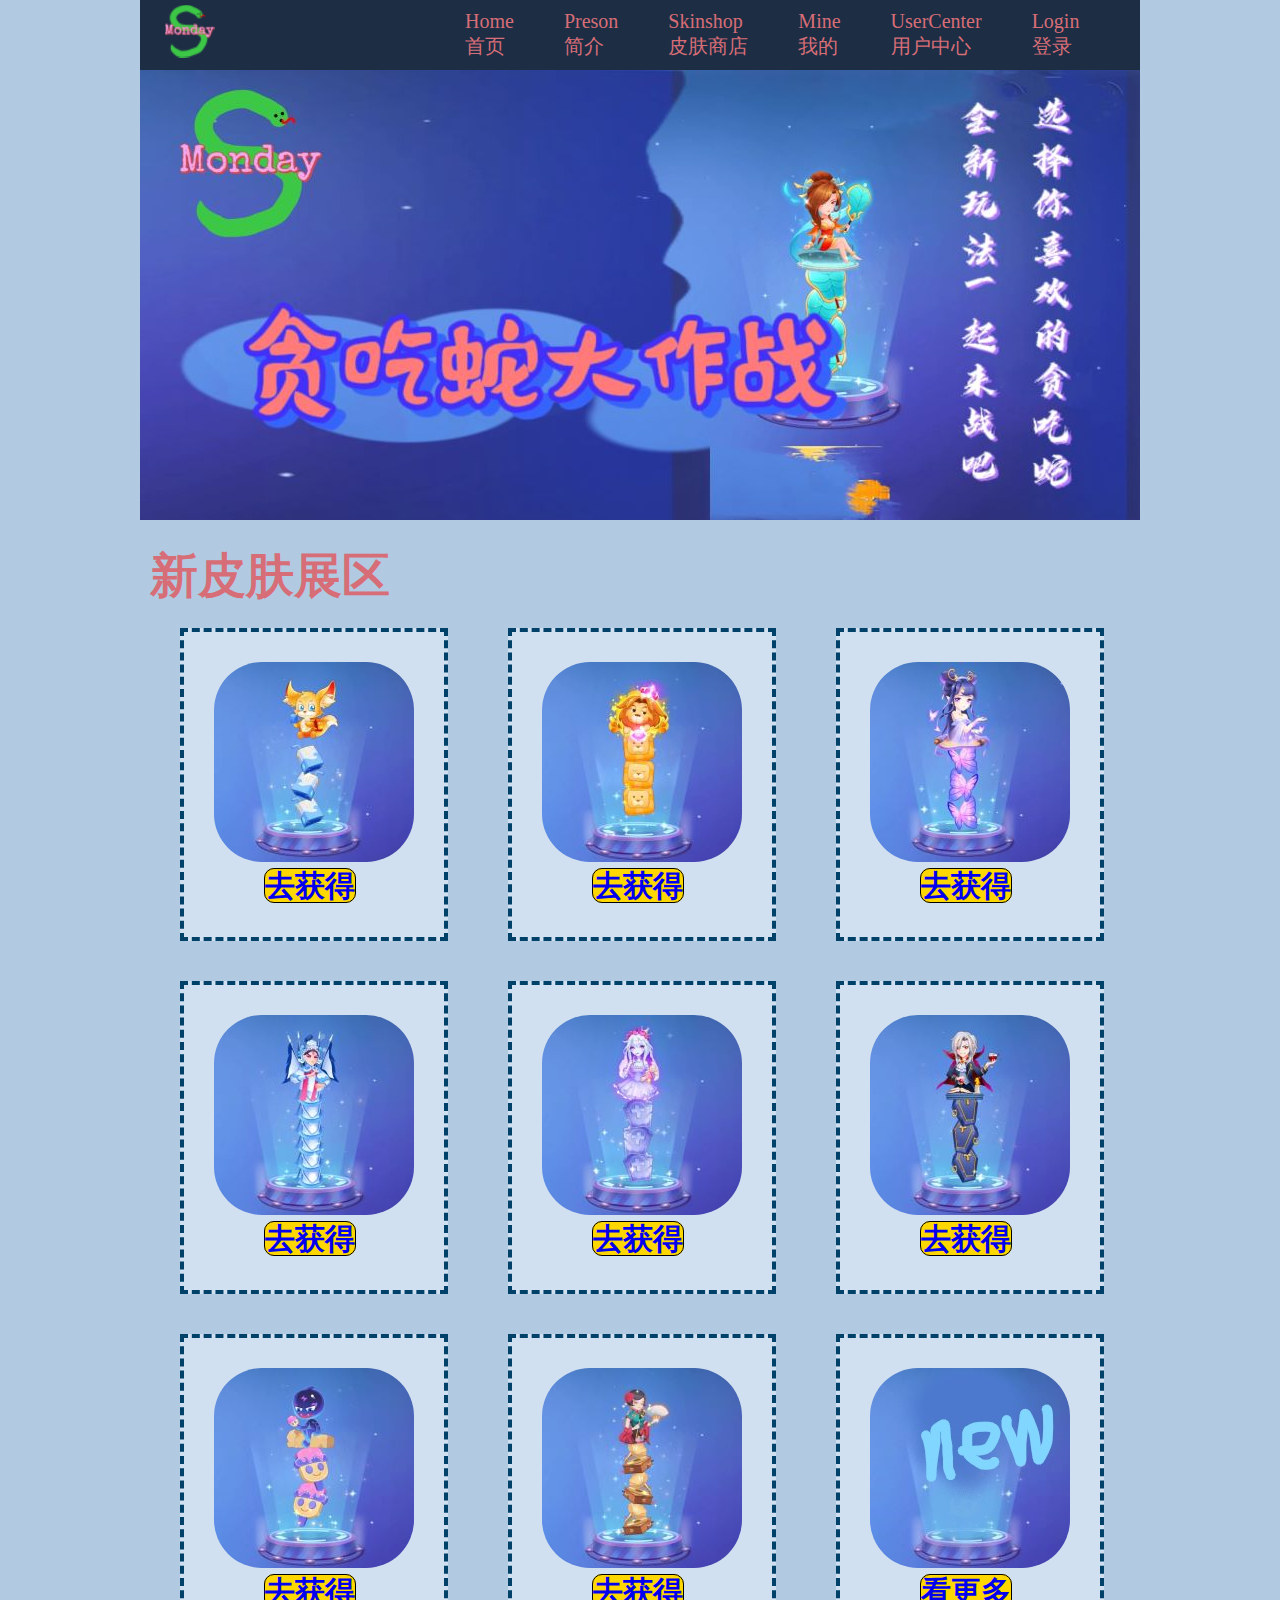
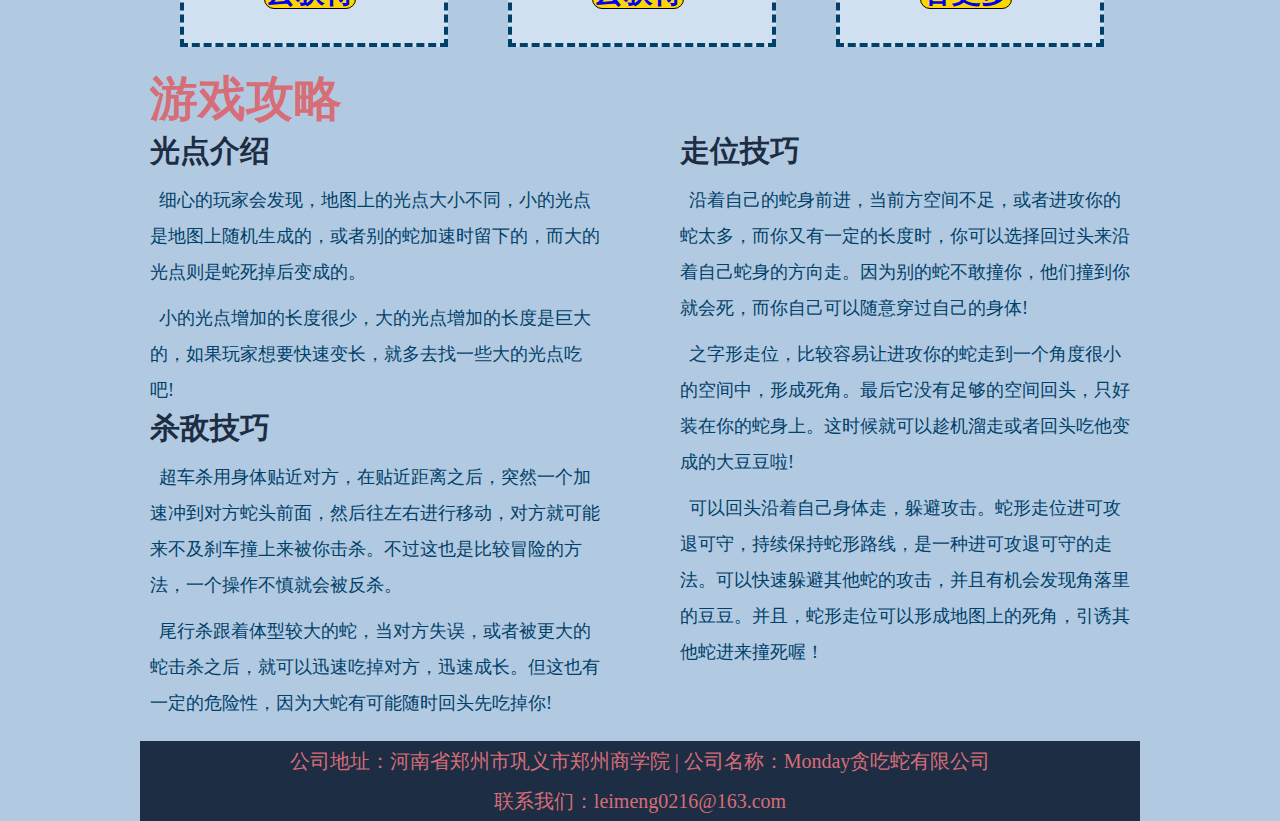
<file: index.html>
<!DOCTYPE html>
<html>
	<head>
		<meta charset="utf-8">
		<title>贪吃蛇主页</title>
		<link href="css/css.css" type="text/css" rel="stylesheet"/>
	</head>
	<body>
		<div id="box">
			<div class="header">
				<div class="logo">
					<img src="img/logo.png" />
				</div>
				<div class="menu">
					<ul>
						<li><a href="index.html">Home<br/>首页</a></li>
						<li><a href="pages/preson.html">Preson<br/>简介</a></li>
						<li><a href="pages/skinshop.html">Skinshop<br/>皮肤商店</a></li>
						<li><a href="pages/mine.html">Mine<br/>我的</a></li>
						<li><a href="pages/usrecenter.html">UserCenter<br/>用户中心</a></li>
						<li><a href="pages/login.html">Login<br/>登录</a></li>
					</ul>
				</div>
			</div>
			<div class="banner">
					<img src="img/banner.jpg" />
			</div>
			<div class="content">
				<div class="content-new">
					<h2>新皮肤展区</h2>
					<div class="content-news">
						<img src="img/erkuohu.jpg" />
						<a href="pages/skinshop.html">去获得</a>
					</div>
					<div class="content-news">
						<img src="img/shiziwang.jpg" />
						<a href="pages/skinshop.html">去获得</a>
					</div>
					<div class="content-news">
						<img src="img/niexiaoqian.jpg" />
						<a href="pages/skinshop.html">去获得</a>
					</div>
					<div class="content-news">
						<img src="img/wusheng.jpg" />
						<a href="pages/skinshop.html">去获得</a>
					</div>
					<div class="content-news">
						<img src="img/jiangshixinniang.jpg" />
						<a href="pages/skinshop.html">去获得</a>
					</div>
					<div class="content-news">
						<img src="img/xixiebojue.jpg" />
						<a href="pages/skinshop.html">去获得</a>
					</div>
					<div class="content-news">
						<img src="img/yetaixiaoyingxiong.jpg" />
						<a href="pages/skinshop.html">去获得</a>
					</div>
					<div class="content-news">
						<img src="img/meiguijiaren.jpg" />
						<a href="pages/skinshop.html">去获得</a>
					</div>
					<div class="content-news">
						<img src="img/skinbackgroundnew.jpg" />
						<a href="pages/skinshop.html">看更多</a>
					</div>
				</div>
				<div class="content-gl">
					<h2>游戏攻略</h2>
					<div class="content-gl-left">
						<h3>光点介绍</h3>
						<p>&nbsp;&nbsp;细心的玩家会发现，地图上的光点大小不同，小的光点是地图上随机生成的，或者别的蛇加速时留下的，而大的光点则是蛇死掉后变成的。</p>
						<p>&nbsp;&nbsp;小的光点增加的长度很少，大的光点增加的长度是巨大的，如果玩家想要快速变长，就多去找一些大的光点吃吧!</p>
						<h3>杀敌技巧</h3>
						<p>&nbsp;&nbsp;超车杀用身体贴近对方，在贴近距离之后，突然一个加速冲到对方蛇头前面，然后往左右进行移动，对方就可能来不及刹车撞上来被你击杀。不过这也是比较冒险的方法，一个操作不慎就会被反杀。</p>
						<p>&nbsp;&nbsp;尾行杀跟着体型较大的蛇，当对方失误，或者被更大的蛇击杀之后，就可以迅速吃掉对方，迅速成长。但这也有一定的危险性，因为大蛇有可能随时回头先吃掉你!</p>
					</div>
					<div class="content-gl-right">
						<h3>走位技巧</h3>
						<p>&nbsp;&nbsp;沿着自己的蛇身前进，当前方空间不足，或者进攻你的蛇太多，而你又有一定的长度时，你可以选择回过头来沿着自己蛇身的方向走。因为别的蛇不敢撞你，他们撞到你就会死，而你自己可以随意穿过自己的身体!</p>
						<p>&nbsp;&nbsp;之字形走位，比较容易让进攻你的蛇走到一个角度很小的空间中，形成死角。最后它没有足够的空间回头，只好装在你的蛇身上。这时候就可以趁机溜走或者回头吃他变成的大豆豆啦!</p>
						<p>&nbsp;&nbsp;可以回头沿着自己身体走，躲避攻击。蛇形走位进可攻退可守，持续保持蛇形路线，是一种进可攻退可守的走法。可以快速躲避其他蛇的攻击，并且有机会发现角落里的豆豆。并且，蛇形走位可以形成地图上的死角，引诱其他蛇进来撞死喔！</p>
					</div>
				</div>
			</div>
			<div class="footer">
				公司地址：河南省郑州市巩义市郑州商学院&nbsp;|&nbsp;公司名称：Monday贪吃蛇有限公司<br/>
				联系我们：leimeng0216@163.com
			</div>
			
		</div>
	</body>
</html>
</file>
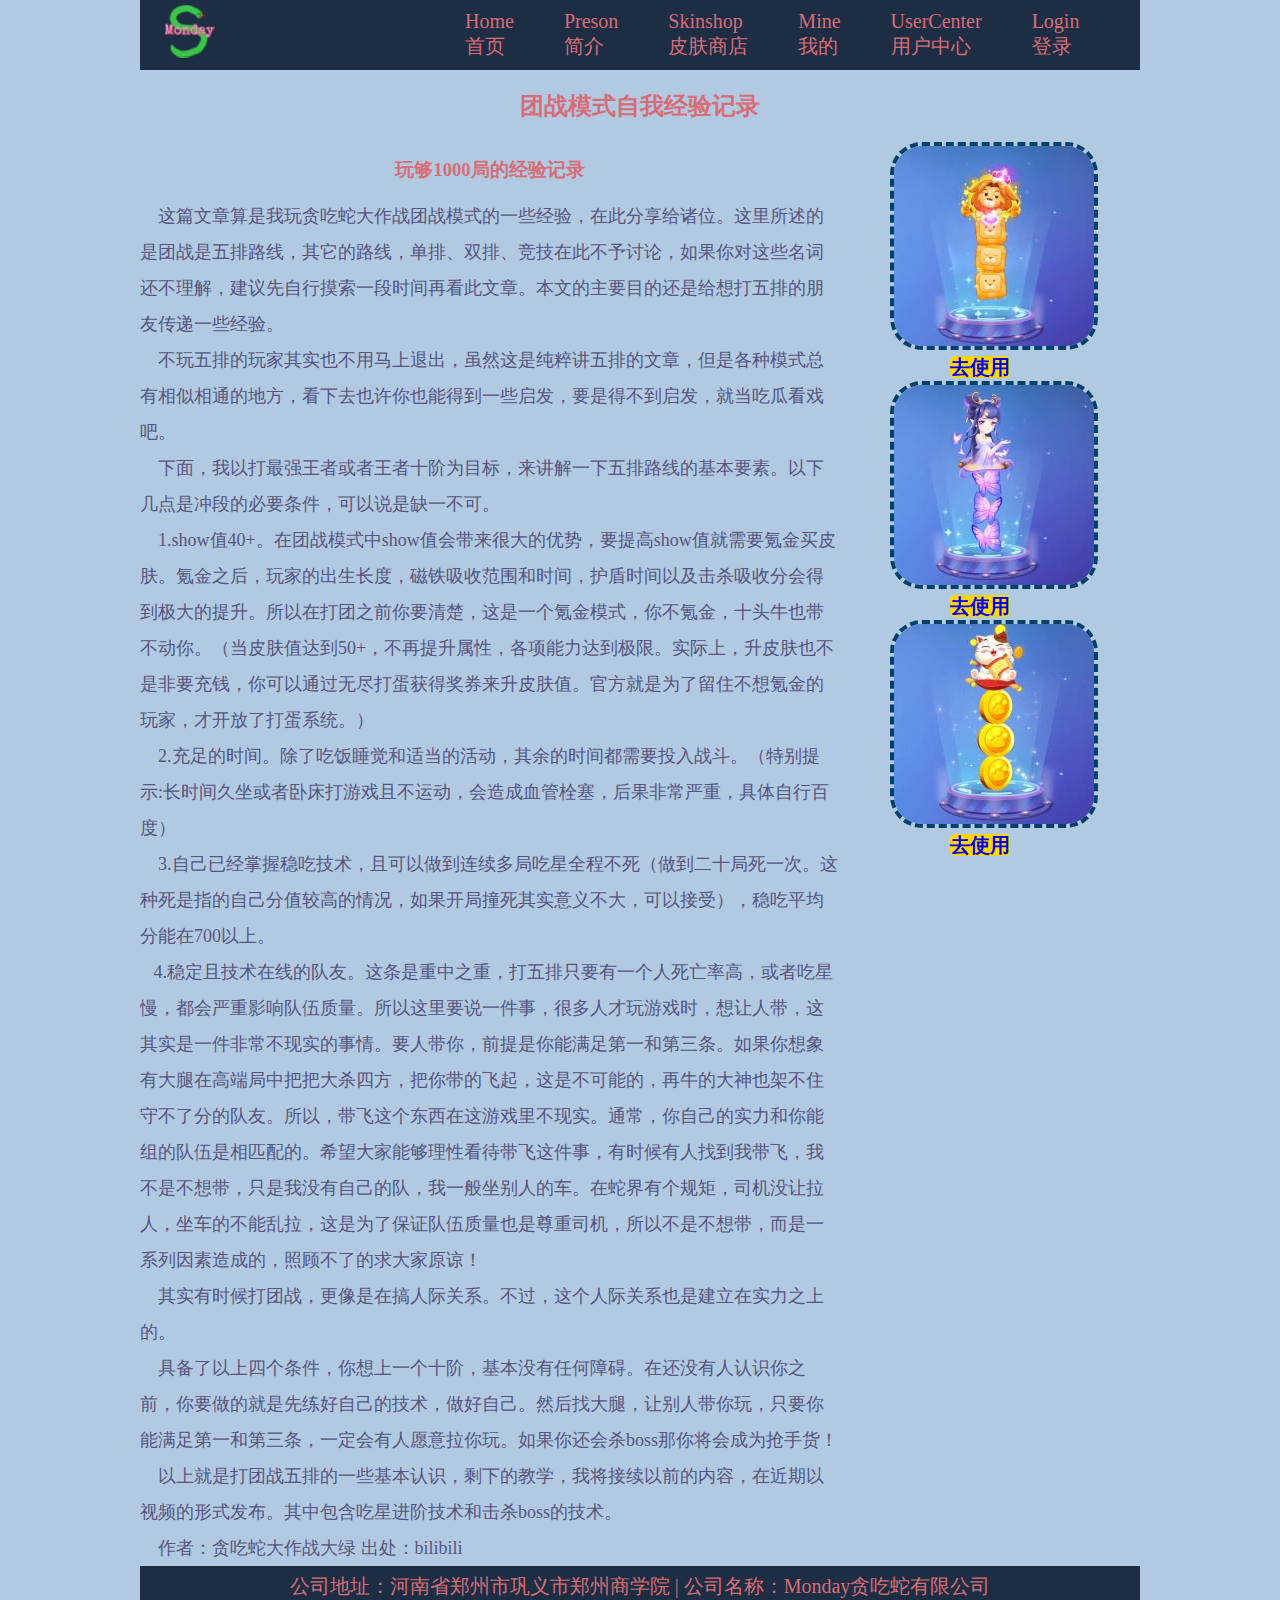
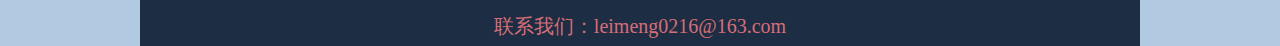
<file: pages/mine.html>
<!DOCTYPE html>
<html>
	<head>
		<meta charset="utf-8">
		<title>贪吃蛇我的</title>
		<link href="../css/css.css" type="text/css" rel="stylesheet"/>
	</head>
	<body>
		<div id="box">
			<div class="header">
				<div class="logo">
					<img src="../img/logo.png" />
				</div>
				<div class="menu">
					<ul>
						<li><a href="../index.html">Home<br/>首页</a></li>
						<li><a href="preson.html">Preson<br/>简介</a></li>
						<li><a href="skinshop.html">Skinshop<br/>皮肤商店</a></li>
						<li><a href="mine.html">Mine<br/>我的</a></li>
						<li><a href="usrecenter.html">UserCenter<br/>用户中心</a></li>
						<li><a href="login.html">Login<br/>登录</a></li>
					</ul>
				</div>
			</div>
			<div class=" mine-content">
					<h2>团战模式自我经验记录</h2>
				<div class="mine-content-left">
					<h3>玩够1000局的经验记录</h3>
					<p>&nbsp;&nbsp;&nbsp;&nbsp;这篇文章算是我玩贪吃蛇大作战团战模式的一些经验，在此分享给诸位。这里所述的是团战是五排路线，其它的路线，单排、双排、竞技在此不予讨论，如果你对这些名词还不理解，建议先自行摸索一段时间再看此文章。本文的主要目的还是给想打五排的朋友传递一些经验。</p>
					<p>&nbsp;&nbsp;&nbsp;&nbsp;不玩五排的玩家其实也不用马上退出，虽然这是纯粹讲五排的文章，但是各种模式总有相似相通的地方，看下去也许你也能得到一些启发，要是得不到启发，就当吃瓜看戏吧。</p>
					<p>&nbsp;&nbsp;&nbsp;&nbsp;下面，我以打最强王者或者王者十阶为目标，来讲解一下五排路线的基本要素。以下几点是冲段的必要条件，可以说是缺一不可。</p>
					<p>&nbsp;&nbsp;&nbsp;&nbsp;1.show值40+。在团战模式中show值会带来很大的优势，要提高show值就需要氪金买皮肤。氪金之后，玩家的出生长度，磁铁吸收范围和时间，护盾时间以及击杀吸收分会得到极大的提升。所以在打团之前你要清楚，这是一个氪金模式，你不氪金，十头牛也带不动你。（当皮肤值达到50+，不再提升属性，各项能力达到极限。实际上，升皮肤也不是非要充钱，你可以通过无尽打蛋获得奖券来升皮肤值。官方就是为了留住不想氪金的玩家，才开放了打蛋系统。）</p>
					<p>&nbsp;&nbsp;&nbsp;&nbsp;2.充足的时间。除了吃饭睡觉和适当的活动，其余的时间都需要投入战斗。（特别提示:长时间久坐或者卧床打游戏且不运动，会造成血管栓塞，后果非常严重，具体自行百度）</p>
					<p>&nbsp;&nbsp;&nbsp;&nbsp;3.自己已经掌握稳吃技术，且可以做到连续多局吃星全程不死（做到二十局死一次。这种死是指的自己分值较高的情况，如果开局撞死其实意义不大，可以接受），稳吃平均分能在700以上。</p>
					<p>&nbsp;&nbsp;&nbsp;4.稳定且技术在线的队友。这条是重中之重，打五排只要有一个人死亡率高，或者吃星慢，都会严重影响队伍质量。所以这里要说一件事，很多人才玩游戏时，想让人带，这其实是一件非常不现实的事情。要人带你，前提是你能满足第一和第三条。如果你想象有大腿在高端局中把把大杀四方，把你带的飞起，这是不可能的，再牛的大神也架不住守不了分的队友。所以，带飞这个东西在这游戏里不现实。通常，你自己的实力和你能组的队伍是相匹配的。希望大家能够理性看待带飞这件事，有时候有人找到我带飞，我不是不想带，只是我没有自己的队，我一般坐别人的车。在蛇界有个规矩，司机没让拉人，坐车的不能乱拉，这是为了保证队伍质量也是尊重司机，所以不是不想带，而是一系列因素造成的，照顾不了的求大家原谅！</p>
					<p>&nbsp;&nbsp;&nbsp;&nbsp;其实有时候打团战，更像是在搞人际关系。不过，这个人际关系也是建立在实力之上的。</p>
					<p>&nbsp;&nbsp;&nbsp;&nbsp;具备了以上四个条件，你想上一个十阶，基本没有任何障碍。在还没有人认识你之前，你要做的就是先练好自己的技术，做好自己。然后找大腿，让别人带你玩，只要你能满足第一和第三条，一定会有人愿意拉你玩。如果你还会杀boss那你将会成为抢手货！</p>
					<p>&nbsp;&nbsp;&nbsp;&nbsp;以上就是打团战五排的一些基本认识，剩下的教学，我将接续以前的内容，在近期以视频的形式发布。其中包含吃星进阶技术和击杀boss的技术。</p>
					<p>&nbsp;&nbsp;&nbsp;&nbsp;作者：贪吃蛇大作战大绿&nbsp;出处：bilibili</p>
				</div>
				<div class="mine-content-right">
					<div class="mine-content-r">
						<img src="../img/shiziwang.jpg" />
						<a href="#">去使用</a>
					</div>
					<div class="mine-content-r">
						<img src="../img/niexiaoqian.jpg" />
						<a href="#">去使用</a>
					</div>
					<div class="mine-content-r">
						<img src="../img/fcm.jpg" />
						<a href="#">去使用</a>
					</div>
				</div>
			</div>
			<div class="footer">
				公司地址：河南省郑州市巩义市郑州商学院&nbsp;|&nbsp;公司名称：Monday贪吃蛇有限公司<br/>
				联系我们：leimeng0216@163.com
			</div>
			
		</div>
	</body>
</html>
</file>
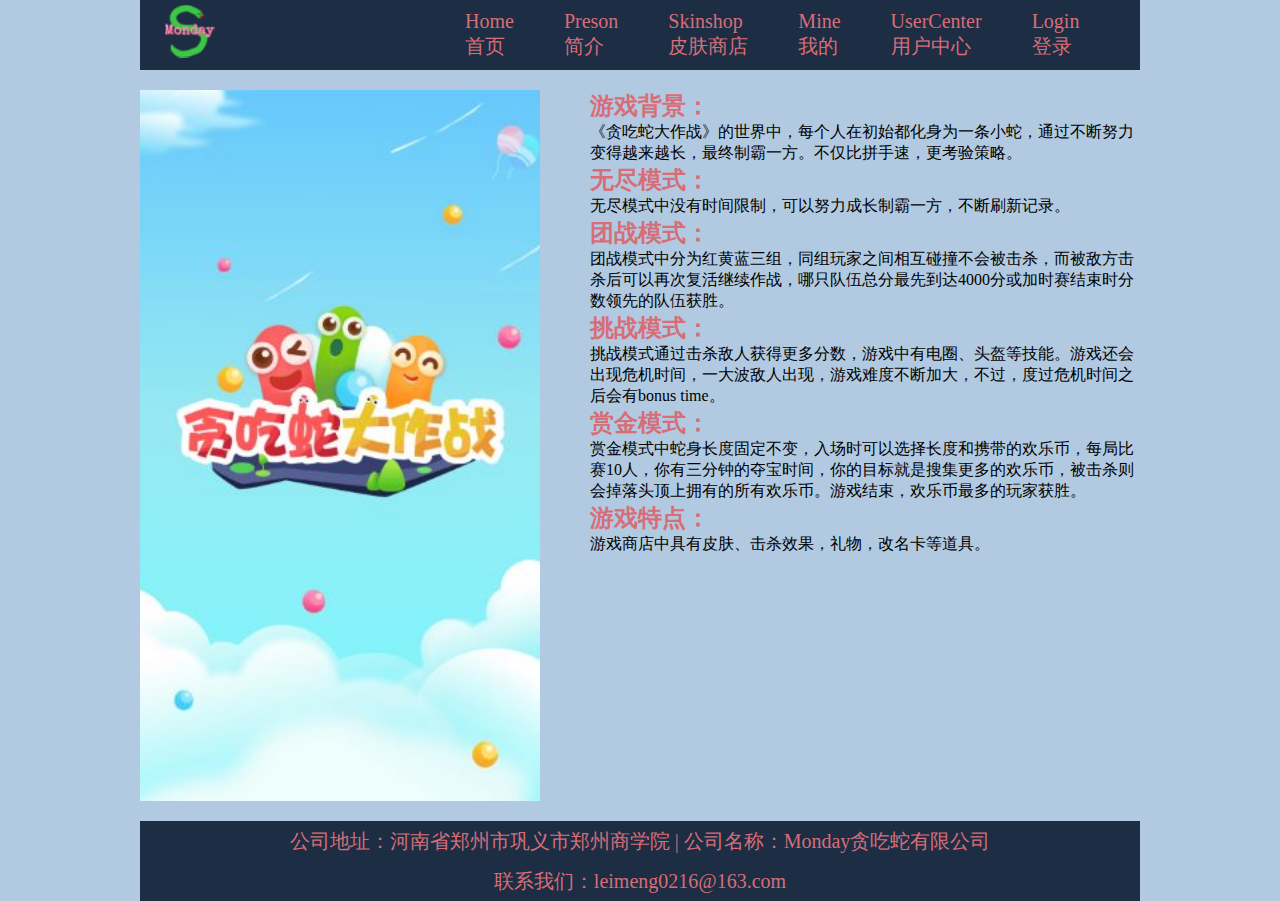
<file: pages/preson.html>
<!DOCTYPE html>
<html>
	<head>
		<meta charset="utf-8">
		<title>贪吃蛇简介</title>
		<link href="../css/css.css" type="text/css" rel="stylesheet" />
	</head>
	<body>
		<div id="presonbox">
			<div class="header">
				<div class="logo">
					<img src="../img/logo.png" />
				</div>
				<div class="menu">
					<ul>
						<li><a href="../index.html">Home<br/>首页</a></li>
						<li><a href="preson.html">Preson<br/>简介</a></li>
						<li><a href="skinshop.html">Skinshop<br/>皮肤商店</a></li>
						<li><a href="mine.html">Mine<br/>我的</a></li>
						<li><a href="usrecenter.html">UserCenter<br/>用户中心</a></li>
						<li><a href="login.html">Login<br/>登录</a></li>
					</ul>
				</div>
			</div>
			<div class="person-content">
			<img src="../img/person4.jpg" />
			<p><h2>游戏背景：</h2>《贪吃蛇大作战》的世界中，每个人在初始都化身为一条小蛇，通过不断努力变得越来越长，最终制霸一方。不仅比拼手速，更考验策略。</p>
			<p><h2>无尽模式：</h2>无尽模式中没有时间限制，可以努力成长制霸一方，不断刷新记录。</p>
			<p><h2>团战模式：</h2>团战模式中分为红黄蓝三组，同组玩家之间相互碰撞不会被击杀，而被敌方击杀后可以再次复活继续作战，哪只队伍总分最先到达4000分或加时赛结束时分数领先的队伍获胜。</p>
			<p><h2>挑战模式：</h2>挑战模式通过击杀敌人获得更多分数，游戏中有电圈、头盔等技能。游戏还会出现危机时间，一大波敌人出现，游戏难度不断加大，不过，度过危机时间之后会有bonus time。</p>
			<p><h2>赏金模式：</h2>赏金模式中蛇身长度固定不变，入场时可以选择长度和携带的欢乐币，每局比赛10人，你有三分钟的夺宝时间，你的目标就是搜集更多的欢乐币，被击杀则会掉落头顶上拥有的所有欢乐币。游戏结束，欢乐币最多的玩家获胜。</p>
			<p><h2>游戏特点：</h2>游戏商店中具有皮肤、击杀效果，礼物，改名卡等道具。</p>
			</div>
			<div class="footer">
				公司地址：河南省郑州市巩义市郑州商学院&nbsp;|&nbsp;公司名称：Monday贪吃蛇有限公司<br/>
				联系我们：leimeng0216@163.com
			</div>
			
		</div>
	</body>
</html>
</file>
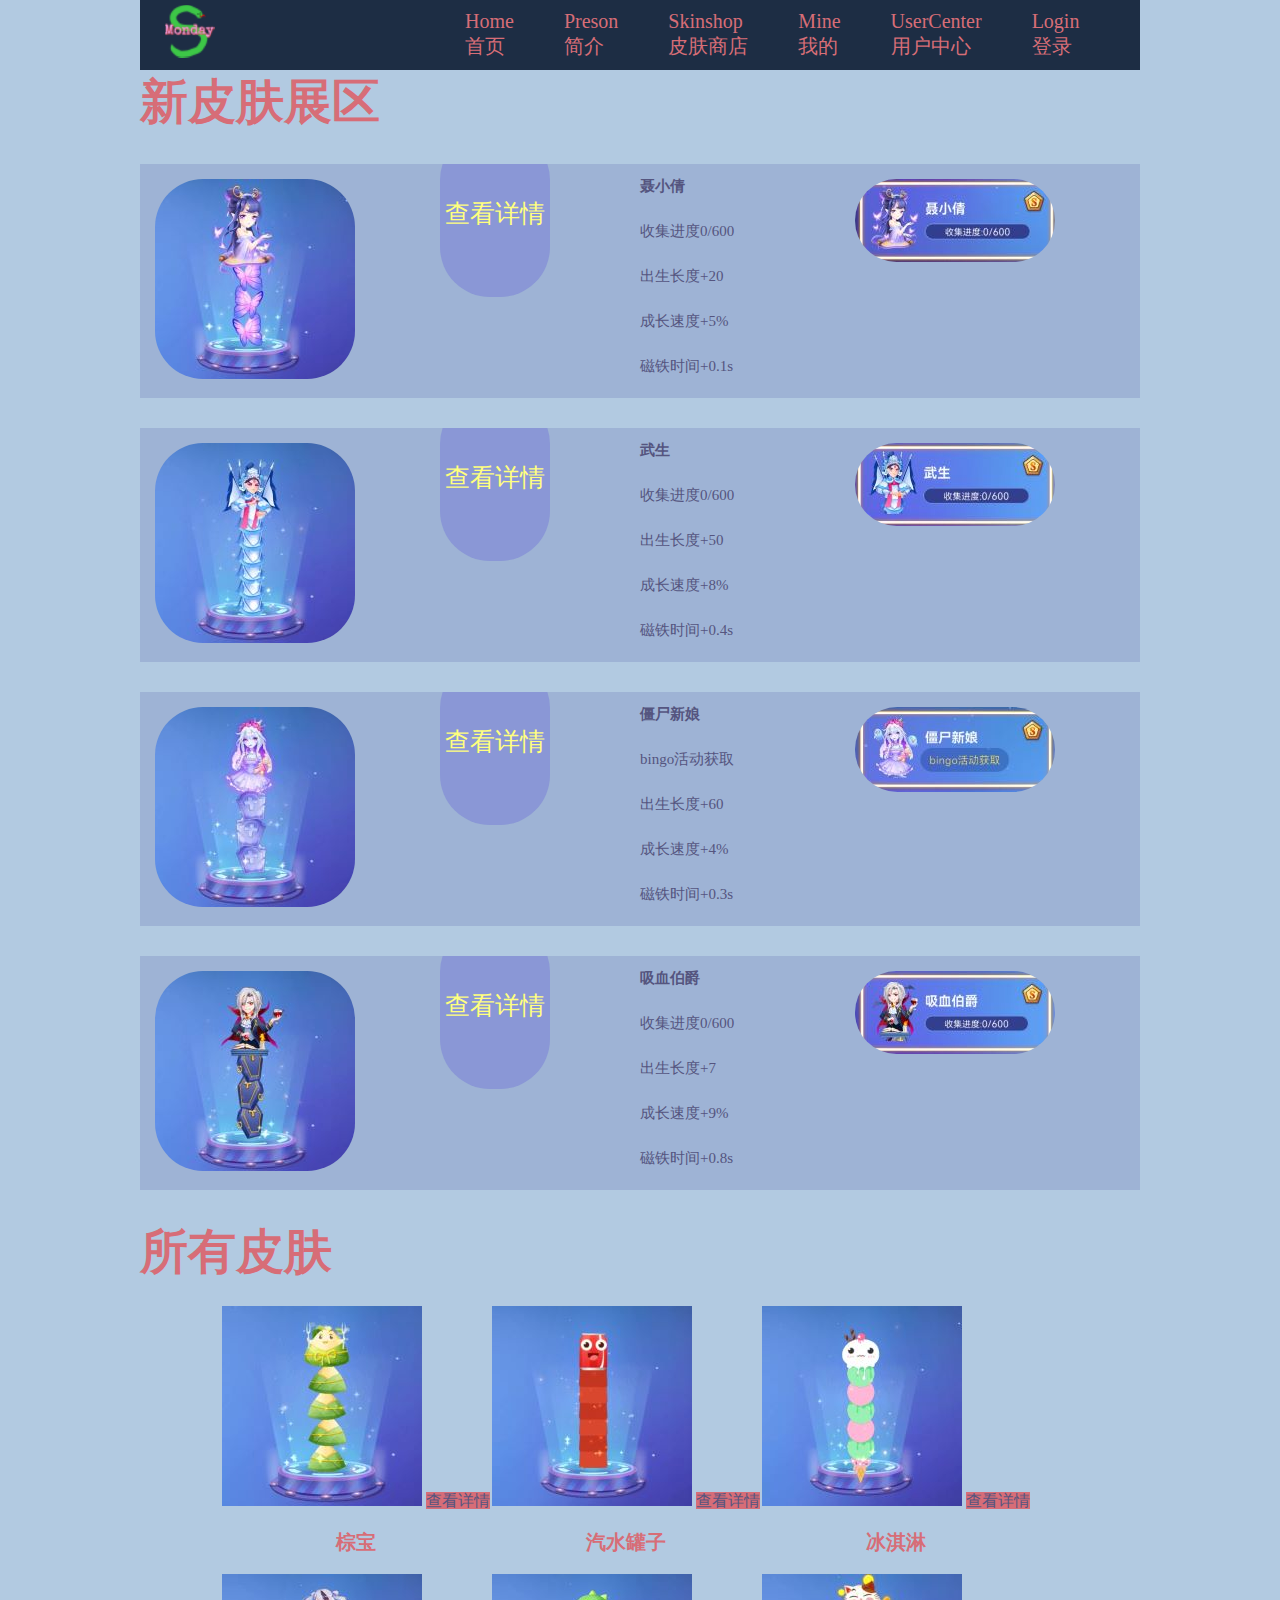
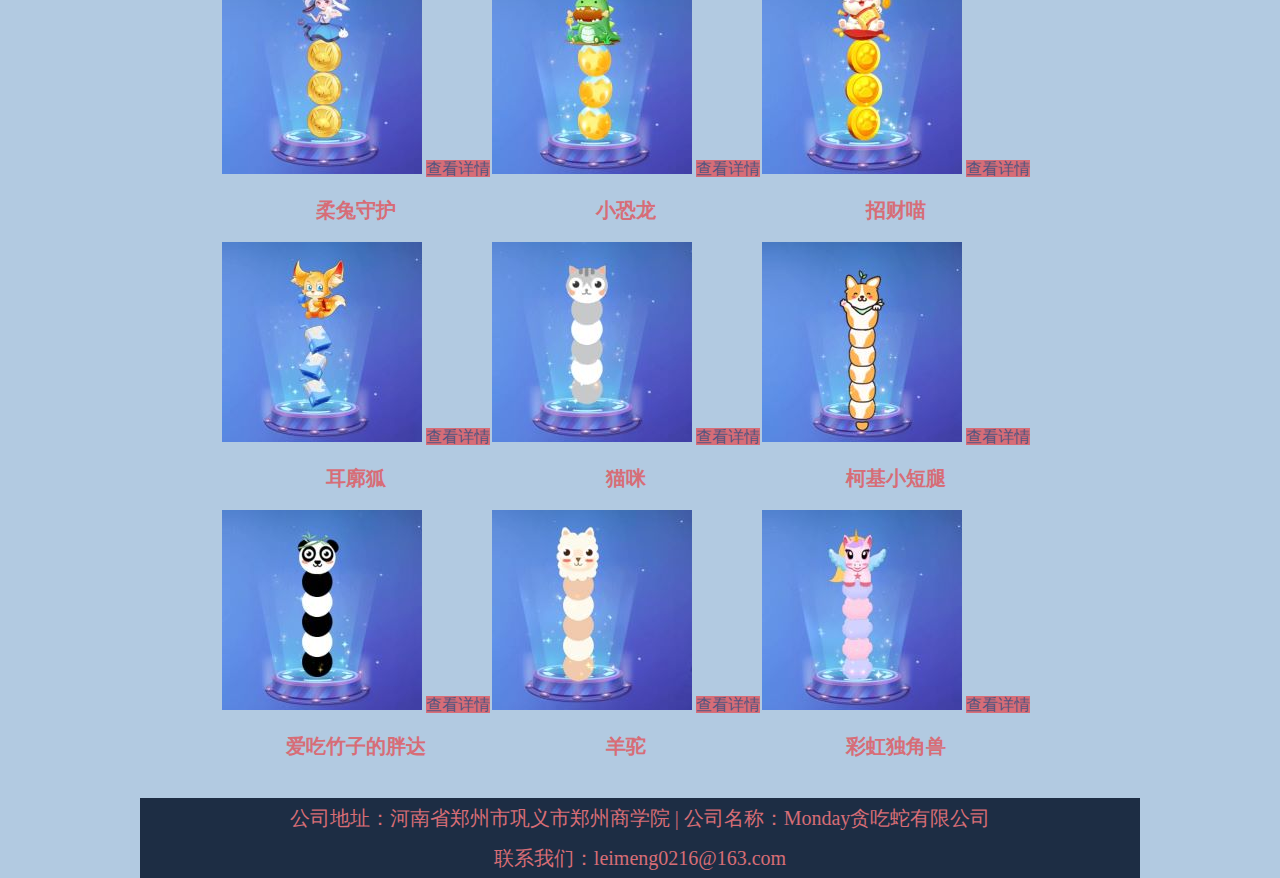
<file: pages/skinshop.html>
<!DOCTYPE html>
<html>
	<head>
		<meta charset="utf-8">
		<title>贪吃蛇皮肤商店</title>
		<link href="../css/css.css" type="text/css" rel="stylesheet" />
	</head>
	<body>
		<div id="skinbox">
			<div class="header">
				<div class="logo">
					<img src="../img/logo.png" />
				</div>
				<div class="menu">
					<ul>
						<li><a href="../index.html">Home<br/>首页</a></li>
						<li><a href="preson.html">Preson<br/>简介</a></li>
						<li><a href="skinshop.html">Skinshop<br/>皮肤商店</a></li>
						<li><a href="mine.html">Mine<br/>我的</a></li>
						<li><a href="usrecenter.html">UserCenter<br/>用户中心</a></li>
						<li><a href="login.html">Login<br/>登录</a></li>
					</ul>
				</div>
			</div>
			<div class="shop-content">
				<h2>新皮肤展区</h2>
				<div class="shop-c-new">
					<div class="shop-c-new-1">
						<img src="../img/niexiaoqian.jpg"/>
					</div>
					<div class="shop-c-new-2">
						<a href="#">查看详情</a>
					</div>
					<div class="shop-c-new-3">
						<h4>聂小倩</h4>
						<p>收集进度0/600</p>
						<p>出生长度+20</p>
						<p>成长速度+5%</p>
						<p>磁铁时间+0.1s</p>
					</div>
					<div class="shop-c-new-4">
						<img src="../img/nxq2.jpg" />
					</div>
				</div>
				<div class="shop-c-new">
					<div class="shop-c-new-1">
						<img src="../img/wusheng.jpg"/>
					</div>
					<div class="shop-c-new-2">
						<a href="#">查看详情</a>
					</div>
					<div class="shop-c-new-3">
						<h4>武生</h4>
						<p>收集进度0/600</p>
						<p>出生长度+50</p>
						<p>成长速度+8%</p>
						<p>磁铁时间+0.4s</p>
					</div>
					<div class="shop-c-new-4">
						<img src="../img/ws2.jpg" />
					</div>
				</div>
				<div class="shop-c-new">
					<div class="shop-c-new-1">
						<img src="../img/jiangshixinniang.jpg"/>
					</div>
					<div class="shop-c-new-2">
						<a href="#">查看详情</a>
					</div>
					<div class="shop-c-new-3">
						<h4>僵尸新娘</h4>
						<p>bingo活动获取</p>
						<p>出生长度+60</p>
						<p>成长速度+4%</p>
						<p>磁铁时间+0.3s</p>
					</div>
					<div class="shop-c-new-4">
						<img src="../img/jsxn2.jpg" />
					</div>
				</div>
				<div class="shop-c-new">
					<div class="shop-c-new-1">
						<img src="../img/xixiebojue.jpg"/>
					</div>
					<div class="shop-c-new-2">
						<a href="#">查看详情</a>
					</div>
					<div class="shop-c-new-3">
						<h4>吸血伯爵</h4>
						<p>收集进度0/600</p>
						<p>出生长度+7</p>
						<p>成长速度+9%</p>
						<p>磁铁时间+0.8s</p>
					</div>
					<div class="shop-c-new-4">
						<img src="../img/xxbj2.jpg" />
					</div>
				</div>
				<h2>所有皮肤</h2>
				<table>
					<tr>
						<td><img src="../img/zongbao.jpg"/>
					<a href="#">查看详情</a>
					<p>棕宝</p></td>
						<td><img src="../img/qishuiguanzi.jpg"/>
						<a href="#">查看详情</a>
						<p>汽水罐子</p></td>
						<td><img src="../img/bingqilin.jpg"/>
						<a href="#">查看详情</a>
						<p>冰淇淋</p></td>
					</tr>
					<tr>
						<td><img src="../img/rtsh.jpg"/>
					<a href="#">查看详情</a>
					<p>柔兔守护</p></td>
						<td><img src="../img/xkl.jpg"/>
						<a href="#">查看详情</a>
						<p>小恐龙</p></td>
						<td><img src="../img/fcm.jpg"/>
						<a href="#">查看详情</a>
						<p>招财喵</p></td>
					</tr>
					<tr>
						<td><img src="../img/erkuohu.jpg"/>
					<a href="#">查看详情</a>
					<p>耳廓狐</p></td>
						<td><img src="../img/mm.jpg"/>
						<a href="#">查看详情</a>
						<p>猫咪</p></td>
						<td><img src="../img/kjxdt.jpg"/>
						<a href="#">查看详情</a>
						<p>柯基小短腿</p></td>
					</tr>
					<tr>
						<td><img src="../img/axzzdpa.jpg"/>
					<a href="#">查看详情</a>
					<p>爱吃竹子的胖达</p></td>
						<td><img src="../img/yt.jpg"/>
						<a href="#">查看详情</a>
						<p>羊驼</p></td>
						<td><img src="../img/chdjs.jpg"/>
						<a href="#">查看详情</a>
						<p>彩虹独角兽</p></td>
					</tr>
				</table>
			</div>
			<div class="footer">
				公司地址：河南省郑州市巩义市郑州商学院&nbsp;|&nbsp;公司名称：Monday贪吃蛇有限公司<br/>
				联系我们：leimeng0216@163.com
			</div>
			
		</div>
	</body>
</html>
</file>
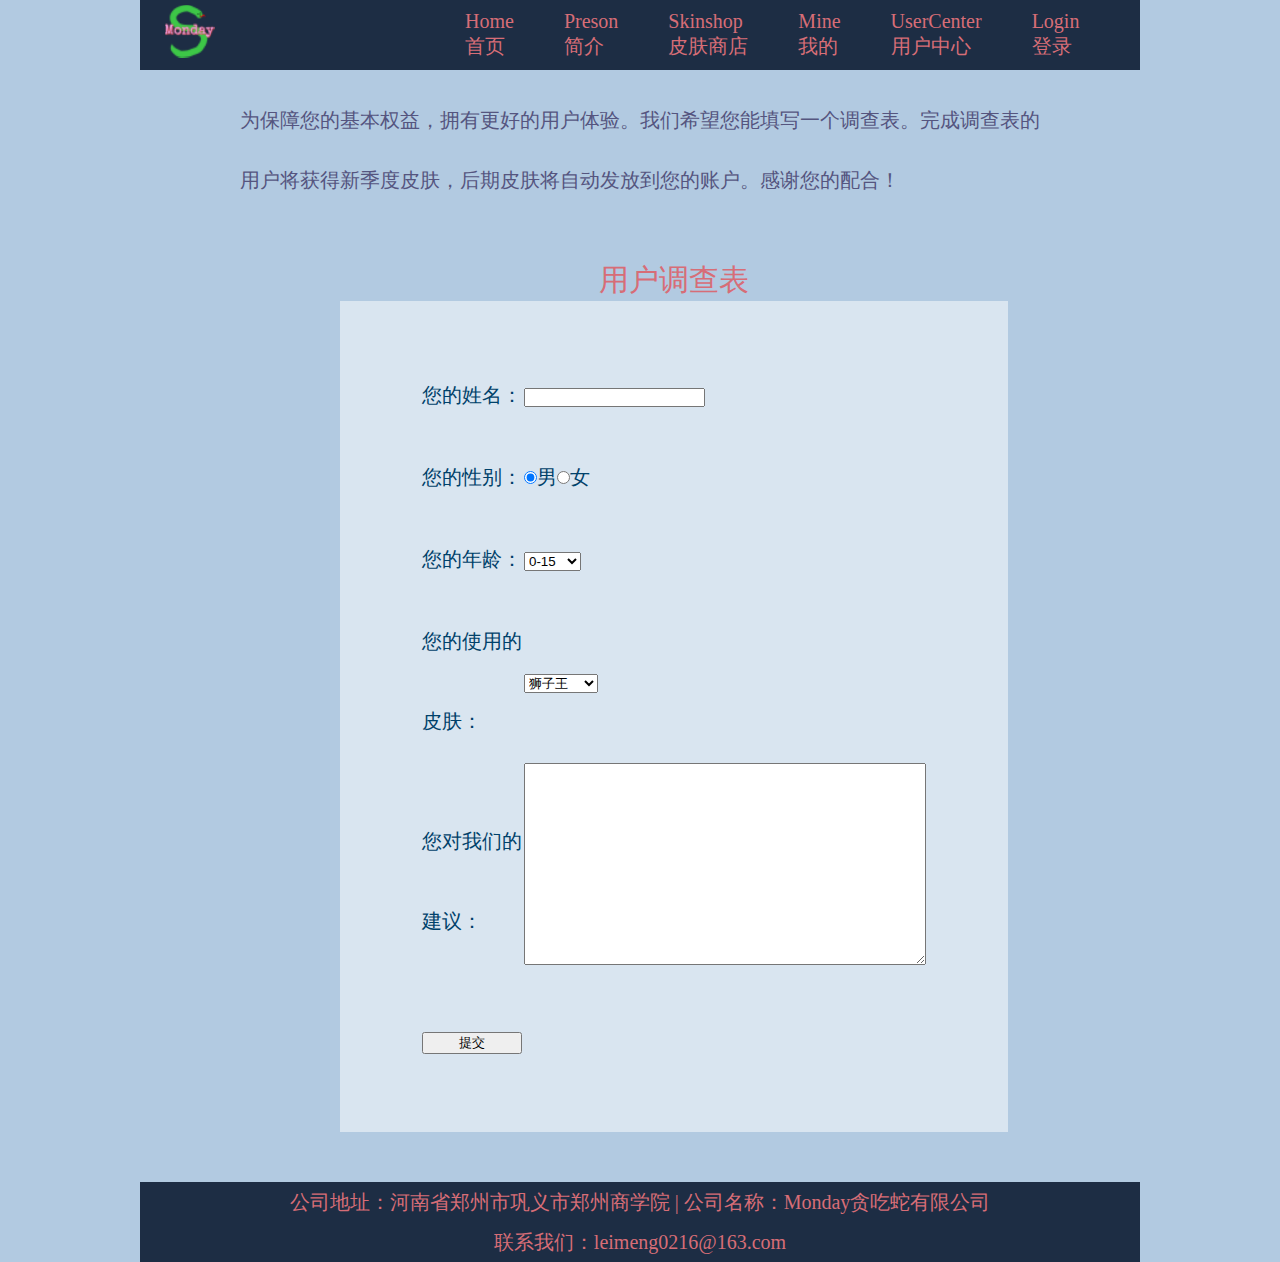
<file: pages/usrecenter.html>
<!DOCTYPE html>
<html>
	<head>
		<meta charset="utf-8">
		<title>贪吃蛇用户中心</title>
		<link href="../css/css.css" type="text/css" rel="stylesheet"/>
	</head>
	<body>
		<div id="userbox">
			<div class="header">
				<div class="logo">
					<img src="../img/logo.png" />
				</div>
				<div class="menu">
					<ul>
						<li><a href="../index.html">Home<br/>首页</a></li>
						<li><a href="preson.html">Preson<br/>简介</a></li>
						<li><a href="skinshop.html">Skinshop<br/>皮肤商店</a></li>
						<li><a href="mine.html">Mine<br/>我的</a></li>
						<li><a href="usrecenter.html">UserCenter<br/>用户中心</a></li>
						<li><a href="login.html">Login<br/>登录</a></li>
					</ul>
				</div>
			</div>
			<div class="usercontent">
				<p>为保障您的基本权益，拥有更好的用户体验。我们希望您能填写一个调查表。完成调查表的用户将获得新季度皮肤，后期皮肤将自动发放到您的账户。感谢您的配合！</p>
				<table>
					<tr>
						<caption>用户调查表</caption>
					</tr>
					<tr>
						<td>您的姓名：</td>
						<td><input type="text" name="uresname"/></td>
					</tr>
					<tr>
						<td>您的性别：</td>
						<td><input type="radio" name="male" checked="checked"/>男<input type="radio" name="female"/>女</td>
					</tr>
					<tr>
						<td>您的年龄：</td>
						<td><select name="ages">
							<option value="1">0-15</option>
							<option value="2">15-18</option>
							<option value="3">18-22</option>
							<option value="4">22-28</option>
							<option value="5">28-35</option>
							<option value="6">35-45</option>
							<option value="7">其他</option>
						</select></td>
					</tr>
					<tr>
						<td>您的使用的皮肤：</td>
						<td><select name="skins">
							<option value="1">狮子王</option>
							<option value="2">僵尸新娘</option>
							<option value="3">猫咪</option>
							<option value="4">小恐龙</option>
							<option value="5">汽水罐子</option>
						</select></td>
					</tr>
					<tr>
						<td>您对我们的建议：</td>
						<td><textarea name="suggestion" style="width: 400px;height: 200px;"></textarea></td>
					</tr>
					<tr>
						<td><input type="submit" value="提交" style="width: 100px;"/></td>
					</tr>
				</table>
			</div>
			<div class="footer">
				公司地址：河南省郑州市巩义市郑州商学院&nbsp;|&nbsp;公司名称：Monday贪吃蛇有限公司<br/>
				联系我们：leimeng0216@163.com
			</div>
			
		</div>
	</body>
</html>
</file>
<file: css/css.css>
*{
				margin: 0px;
				padding: 0px;
			}
			body{
				background-color: #b2cae1;
				font-family: 楷体;
				width: 1000px;
				margin: 0 auto;
			}
			#box{
				background-color:#b2cae1;
			}
			.header{
				width: 1000px;
				overflow: hidden;
				background-color: #1D2D44;
			}
			.logo{
				width: 50px;
				float: left;
				margin: 5px 25px;
				}
			.menu ul{
				width: 700px;
				list-style: none;
				float: right;
				overflow: hidden;
			}
			.menu ul li a{
				text-decoration: none;
				color: #D76D77;
				float: left;
				margin: 10px 25px;
				font-size: 20px;
			}
			.menu ul li a:hover{
				color: #AAAAFF;
			}
			.banner{
				width: 1000px;
			}
			.content{
				width: 1000px;
				margin: 20px 10px;
				overflow: hidden;
			}
			.content-new{
				float: left;
			}
			.content h2{
				font-size: 48px;
				color:#D76D77;
				font-weight: bold;
			}
			.content-new img{
				border-radius:3em;
			}
			.content-news{
				width: 200px;
				padding:30px 30px;
				border: #00416A 4px dashed;
				float: left;
				margin: 20px 30px;
				background-color:rgba(240, 245, 255, 0.5);
			}
			.content-news a{
				text-decoration: none;
				font-size: 30px;
				background-color: gold;
				font-weight:bold;
				border: 1px solid black;
				border-radius: 10px;
				margin: 10px 50px;
			}
			.content-news a:hover{
				background-color: #55557F;
				color: #D76D77;
			}
			.content-gl{
				width: 1000px;
				overflow: hidden;
			}
			.content-gl h3{
				font-size: 30px;
				color: #1D2D44;
			}
			.content-gl p{
				color: #00416A;
				line-height: 2em;
				font-family: 宋体;
				font-size: 18px;
				margin-top: 10px;
			}
			.content-gl-left{
				width: 450px;
				float: left;
				margin-right: 80px;
			}
			.content-gl-right{
				width: 450px;
				float: left;
			}
			.footer{
				width: 1000px;
				color: #D76D77;
				background-color: #1D2D44;
				text-align: center;
				font-size: 20px;
				height: 80px;
				line-height: 2em;
			}
			
			
			
			
			
			
			.loginbox{
				height:800px;
				background-image: url(../img/loginbackground.jpg);
				overflow: hidden;
			}
			.login{
				width: 400px;
				float: left;
				margin: 100px 250px;
				padding: 30px 50px;
				background-color: rgba(255,255,255,0.5);
				color:#D76D77;
				font-size: 24px;
				
			}
			.login caption{
				color: #D76D77;
				font-size: 40px;
				font-weight: bold;
				margin-top:50px;
			}
			.login input{
				font-size: 24px;
				color:#D76D77;
				font-weight: bold;
				background: rgba(199,199,199,0.5);
				border-radius: 10px;
				margin: 10px 0;
			}
			.login td{
				text-align: center;
			}
			.login tr{
				margin: 10px 5px;
			}
			.login-low ul{
				list-style: none;
				overflow: hidden;
				margin-top: 30px;
			}
			.login-low ul li a{
				text-decoration: none;
				float: left;
				color: #D76D77;
				margin: 5px 10px;
				background-color: rgba(199, 199, 199, 0.5);
				border-radius:10px;
				font-size: 20px;
			}
			.login-low ul li a:hover{
				background-color: rgba(2,2,2,0.5);
			}
			.login-low-1 ul{
				list-style: none;
				overflow: hidden;
				margin: 0;
				margin-left: 70px;
			}
			.login-low-1 ul li a{
				background-color: rgba(199,199,199,0.5);
				padding:0 40px;
			}
			
			
			
			
			.shop-content{
				width: 1000px;
			}
			.shop-content h2{
				font-size: 48px;
				color:#D76D77;
				font-weight: bold;
			}
			.shop-c-new{
				width: 1000px;
				background-color: rgba(81,88,166,0.2);
				margin: 30px 0;
				overflow: hidden;
			}
			.shop-c-new-1{
				float: left;
				width: 300px;
			}
			.shop-c-new-2{
				float:left;
				width: 200px;
			}
			.shop-c-new-3{
				float:left;
				width: 200px;
			}
			.shop-c-new-4{
				float: left;
				width: 200px;
			}
			.shop-c-new img{
				border-radius: 3em;
				margin: 15px;
			}
			.shop-c-new a{
				text-decoration: none;
				color: #ffff7f;
				font-size: 25px;
				background-color: rgba(117, 124, 215, 0.5);
				padding: 70px 5px;
				line-height: 100px;
				border-radius: 2em;
			}
			.shop-c-new a:hover{
				background-color: rgba(222,56,0,0.5);
				color: #3A1C71;
			}
			.shop-c-new h4,p{
				font-size: 15px;
				line-height: 3em;
				color: #55557f;
			}
			.shop-content table{
				margin: 20px 80px;
			}
			.shop-content table a{
				text-decoration: none;
				color: #55557f;
				background-color: #D76D77;
			}
			.shop-content table a:hover{
				color: #00416A;
				background-color: #aaaaff;
			}
			.shop-content table p{
				text-align: center;
				font-size: 20px;
				font-weight: bold;
				color: #D76D77;
			}
			
			
			
			
			
			
			.person-content{
				overflow: hidden;
				margin: 20px 0;
			}
			.person-content h2{
				color: #D76D77;
			}
			.person-content img{
				float: left;
				width: 400px;
				margin-right: 50px;
			}
			.person-content p{
				float: right;
				width: 500px;
				font-size: 20px;
			}
			
			
			
			
			
			.usercontent p{
				font-size: 20px;
				display: block;
				margin: 20px 100px;
			}
			.usercontent table caption{
				color: #D76D77;
				font-size: 30px;
				text-align: center;
			}
			.usercontent tr{
				line-height: 4em;
				color: #00416A;
				font-size: 20px;
			}
			.usercontent table{
				background-color: rgba(255,255,255,0.5);
				margin: 50px 200px;
				padding: 50px 80px;
			}
			
			
			
			
			
			
			.mine-content{
				width: 1000px;
				overflow: hidden;
			}
			.mine-content-left{
				width: 700px;
				float: left;
			}
			.mine-content-right{
				width: 200px;
				float: left;
				margin-left: 50px;
			}
			.mine-content h2,.mine-content-left h3{
				color: #D76D77;
				text-align: center;
				line-height: 3em;
			}
			.mine-content-left p{
				font-size: 18px;
				line-height: 2em;
			}
			.mine-content-right img{
				border: #00416A 4px dashed;
				border-radius: 2em;
			}
			.mine-content-right a{
				font-size: 20px;
				background-color:#FFD700;
				text-decoration: none;
				border-radius: 5px;
				margin: 0 60px;
				font-weight: bold;
			}
			.mine-content-right a:hover{
				background-color: #FFAF7B;
				color: #00416A;
			}
</file>
